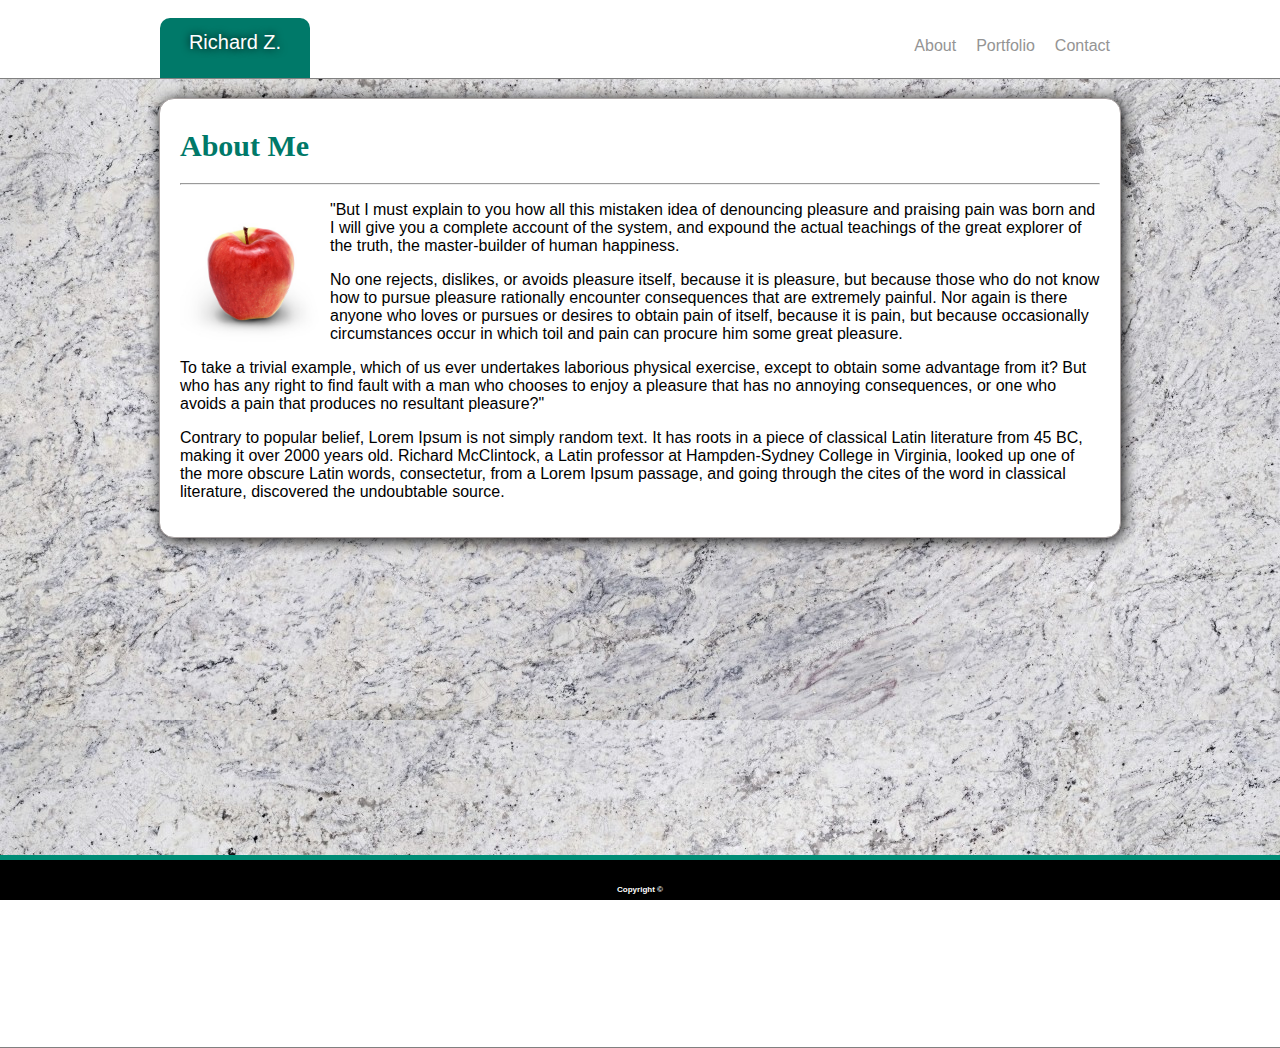
<file: index.html>
<!DOCTYPE html>
<html>
<head>
    <meta charset="UTF-8">
    <title>Richard's Portfolio - About Me</title>
    <link rel="stylesheet" type="text/css" href="assets\css\style.css">
    <link href="https://fonts.googleapis.com/css?family=Poiret+One&display=swap" rel="stylesheet">
    <link rel="shortcut icon" href="assets/images/l4icon.ico" type="image/x-icon"/>

</head>
<body>
  
    <!--Testing comment-->

<div class="container">

    
    <nav>
        
        <div class="navigation-bar">
            <div id="navbar">  
                <ul>
                    <li><a href="contact.html">Contact</a></li>
                    <li><a href="portfolio.html">Portfolio</a></li>
                    <li><a href="index.html">About</a></li>
                </ul>
            </div>
        </div>
    </nav>
    <br>
        <header>
        <div class="mainheader">
                <h1>Richard Z.</h1>
        </div>
        </header>

</div>
    
    <div class="backgroundimage" style="hseight:100%">
        <div class="content">
            <hr style="height:0.5px; visibility:hidden;">    
            <div class="mainbody">
                <h2>About Me</h2>
                <hr>
                <div id="appleimg">
                    <img src="assets\images\ambrosia-apple.jpg" height="150px"; width="150px">
                </div>
                <div class="aboutp1">
                    <p>"But I must explain to you how all this mistaken idea of denouncing pleasure and praising pain was born and I will give you a complete account of the system, and expound the actual teachings of the great explorer of the truth, the master-builder of human happiness. </p>
                    <p>No one rejects, dislikes, or avoids pleasure itself, because it is pleasure, but because those who do not know how to pursue pleasure rationally encounter consequences that are extremely painful. Nor again is there anyone who loves or pursues or desires to obtain pain of itself, because it is pain, but because occasionally circumstances occur in which toil and pain can procure him some great pleasure. </p>
                    <p>To take a trivial example, which of us ever undertakes laborious physical exercise, except to obtain some advantage from it? But who has any right to find fault with a man who chooses to enjoy a pleasure that has no annoying consequences, or one who avoids a pain that produces no resultant pleasure?"</p>
                    <p>Contrary to popular belief, Lorem Ipsum is not simply random text. It has roots in a piece of classical Latin literature from 45 BC, making it over 2000 years old. Richard McClintock, a Latin professor at Hampden-Sydney College in Virginia, looked up one of the more obscure Latin words, consectetur, from a Lorem Ipsum passage, and going through the cites of the word in classical literature, discovered the undoubtable source.</p>
                </div>        
            </div>
            <br>
            <br>
        </div>
            <hr style="height:455px; visibility:hidden">
            <footer>
                <h3>Copyright ©</h3>  <!--Need to anchor bground img to footer-->
            </footer>      
    </div>


</body>
</html>
</file>
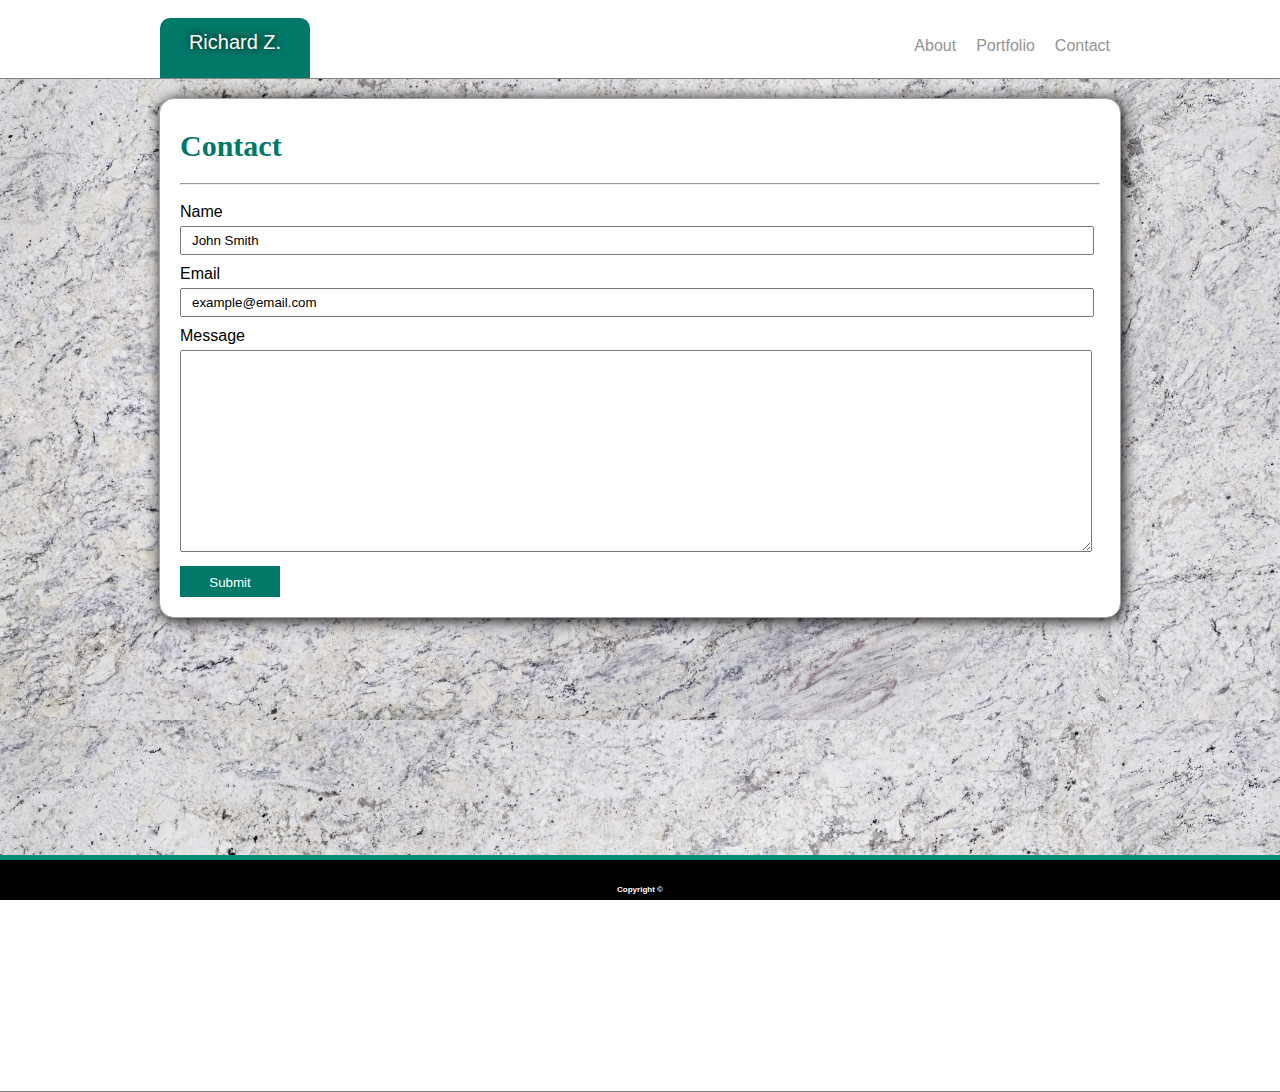
<file: contact.html>
<!DOCTYPE html>
<html>
<head>
    <meta charset="UTF-8">
    <title>Richard's Portfolio - Contact</title>
    <link rel="stylesheet" type="text/css" href="assets\css\style.css">
    <link href="https://fonts.googleapis.com/css?family=Poiret+One&display=swap" rel="stylesheet">
    <script src="assets\script\scripts.js"></script>
    <link rel="shortcut icon" href="assets/images/l4icon.ico" type="image/x-icon"/>
</head>
<body>
  
<div class="container">

    <!--Testing Comment-->
    <nav>
        
        <div class="navb">
            <div id="navbar">  
                <ul>
                    <li><a href="contact.html">Contact</a></li>
                    <li><a href="portfolio.html">Portfolio</a></li>
                    <li><a href="index.html">About</a></li>
                </ul>
            </div>
        </div>
    </nav>
    <br>
        <header>
        <div class="mainheader">
                <h1>Richard Z.</h1>
        </div>
        </header>

</div>
    
    <div class="backgroundimage">
        <div class="content">
            <hr style="height:0.5px; visibility:hidden;">    
            <div class="mainbody">
                <h2>Contact</h2>
                <hr>
                <form>
                    <div id="p3">Name</div>
                    <input id="nfield1" type="text" value="John Smith">
                    <br>
                    <div id="p3">Email</div>
                    <input id="nfield1" type="text" value="example@email.com">
                    <br>
                    <div id="p3">Message</div>
                    <textarea></textarea>
                    <br>
                    <button class="submitb" onclick="mySubmit()">Submit</button>
                </form>
            </div>
            <hr style="height:455px; visibility:hidden">
                <footer>
                    <h3>Copyright ©</h3>  <!--Need to anchor bground img to footer-->
                </footer>  
        </div>      
    </div>




<!--Need to update format and layout-->

</body>
</html>
</file>
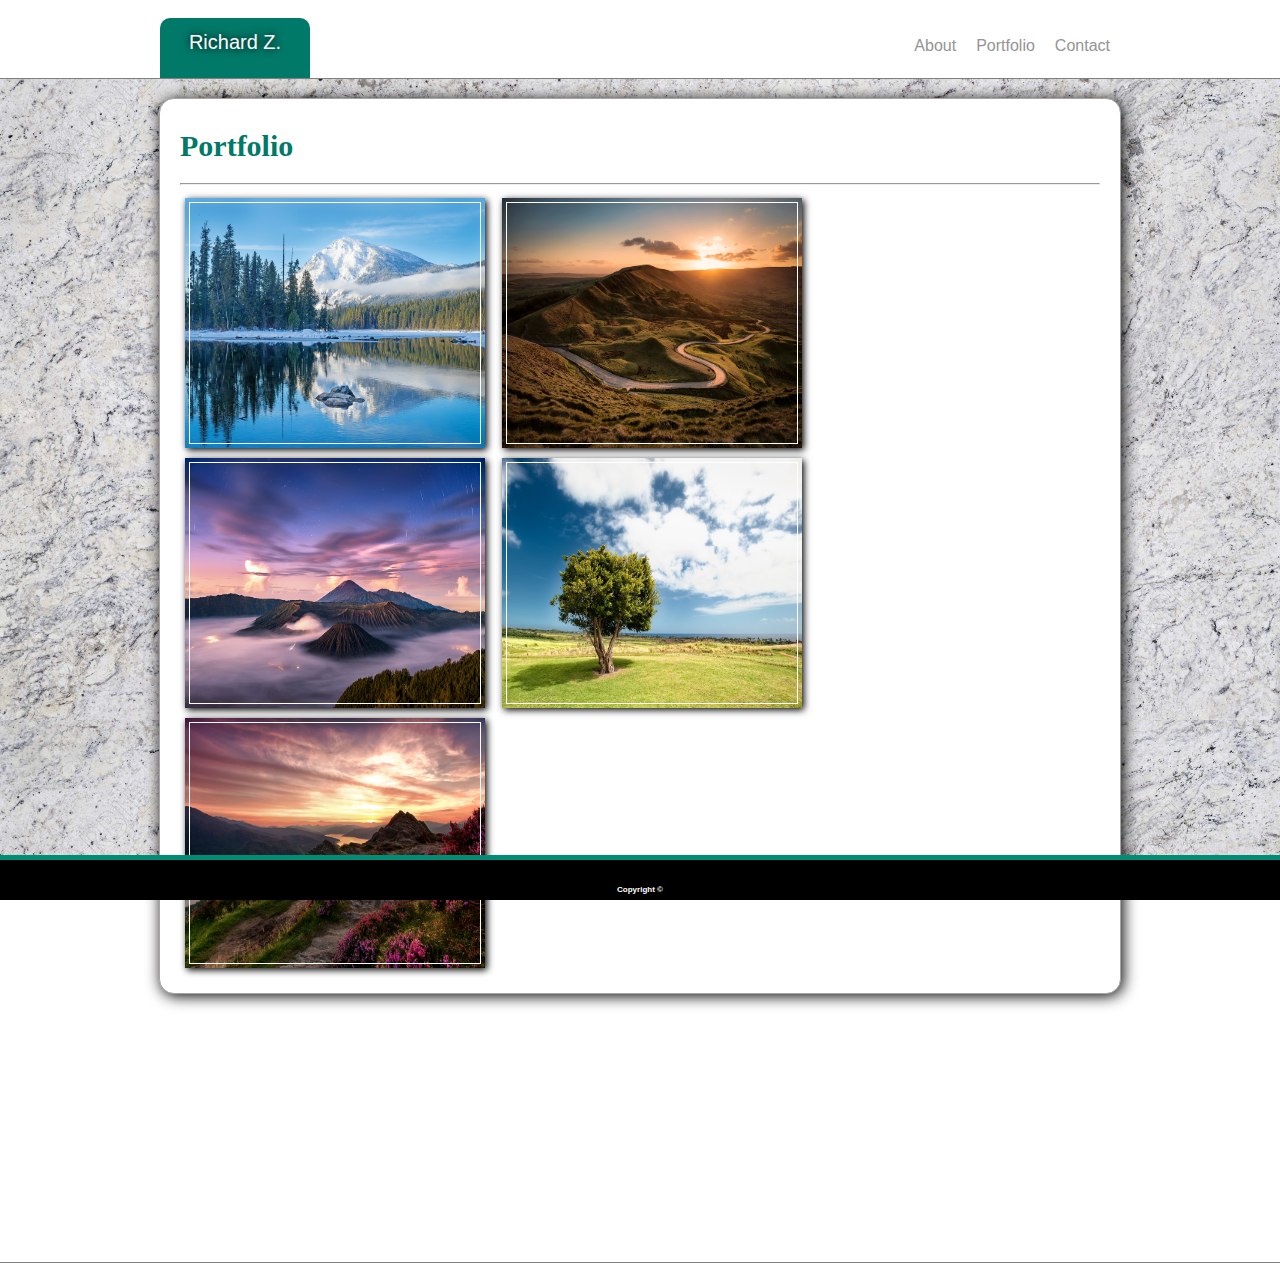
<file: portfolio.html>
<!DOCTYPE html>
<html>
<head>
    <meta charset="UTF-8">
    <title>Richard's Portfolio - Portfolio</title>
    <link rel="stylesheet" type="text/css" href="assets\css\style.css">
    <link href="https://fonts.googleapis.com/css?family=Poiret+One&display=swap" rel="stylesheet">
    <link rel="shortcut icon" href="assets/images/l4icon.ico" type="image/x-icon"/>
</head>
<body>
  
<div class="container">

    <!--Testing comment-->
    
    <nav>
        
        <div class="navigation-bar">
            <div id="navbar">  
                <ul>
                    <li><a href="contact.html">Contact</a></li>
                    <li><a href="portfolio.html">Portfolio</a></li>
                    <li><a href="index.html">About</a></li>
                </ul>
            </div>
        </div>
    </nav>
    <br>
        <header>
        <div class="mainheader">
            <h1>Richard Z.</h1>
        </div>
        </header>

</div>
    
    <div class="backgroundimage">
        <div class="content">
            <hr style="height:0.5px; visibility:hidden;">    
            <div class="mainbody">
                <h2>Portfolio</h2>
                <hr>
                <div class="imgset">
                    <div class="portfolio"> 
                        <img class="pfolpic1" src="assets\images\landscape1.jpg" height="250px"; width="300px">
                        <div class="text1">Lake View</div>
                    </div>
                    <div class="portfolio">
                        <img class="pfolpic1" src="assets\images\landscape2.jfif" height="250px"; width="300px">
                        <div class="text1">Mountain Trail</div>
                    </div>
                    <div class="portfolio">
                        <img class="pfolpic1" src="assets\images\landscape3.jpg" height="250px"; width="300px">
                        <div class="text1">Mountain Summit</div>
                    </div>
                    <div class="portfolio">
                        <img class="pfolpic1" src="assets\images\landscape4.jfif" height="250px"; width="300px">
                        <div class="text1">Only in Dreams...</div>
                    </div>
                    <div class="portfolio">
                        <img class="pfolpic1" src="assets\images\landscape5.jpg" height="250px"; width="300px">
                        <div class="text1">Nature</div>
                    </div>
                    
                </div>                             
                        
            </div>
        </div>
        
        <hr style="height:250px; visibility:hidden">
        <footer>
            <h3>Copyright ©</h3>  <!--Need to anchor bground img to footer-->
        </footer> 
    </div> 


<!--Need to update this page (images, layout, etc.)-->

</body>
</html>
</file>
